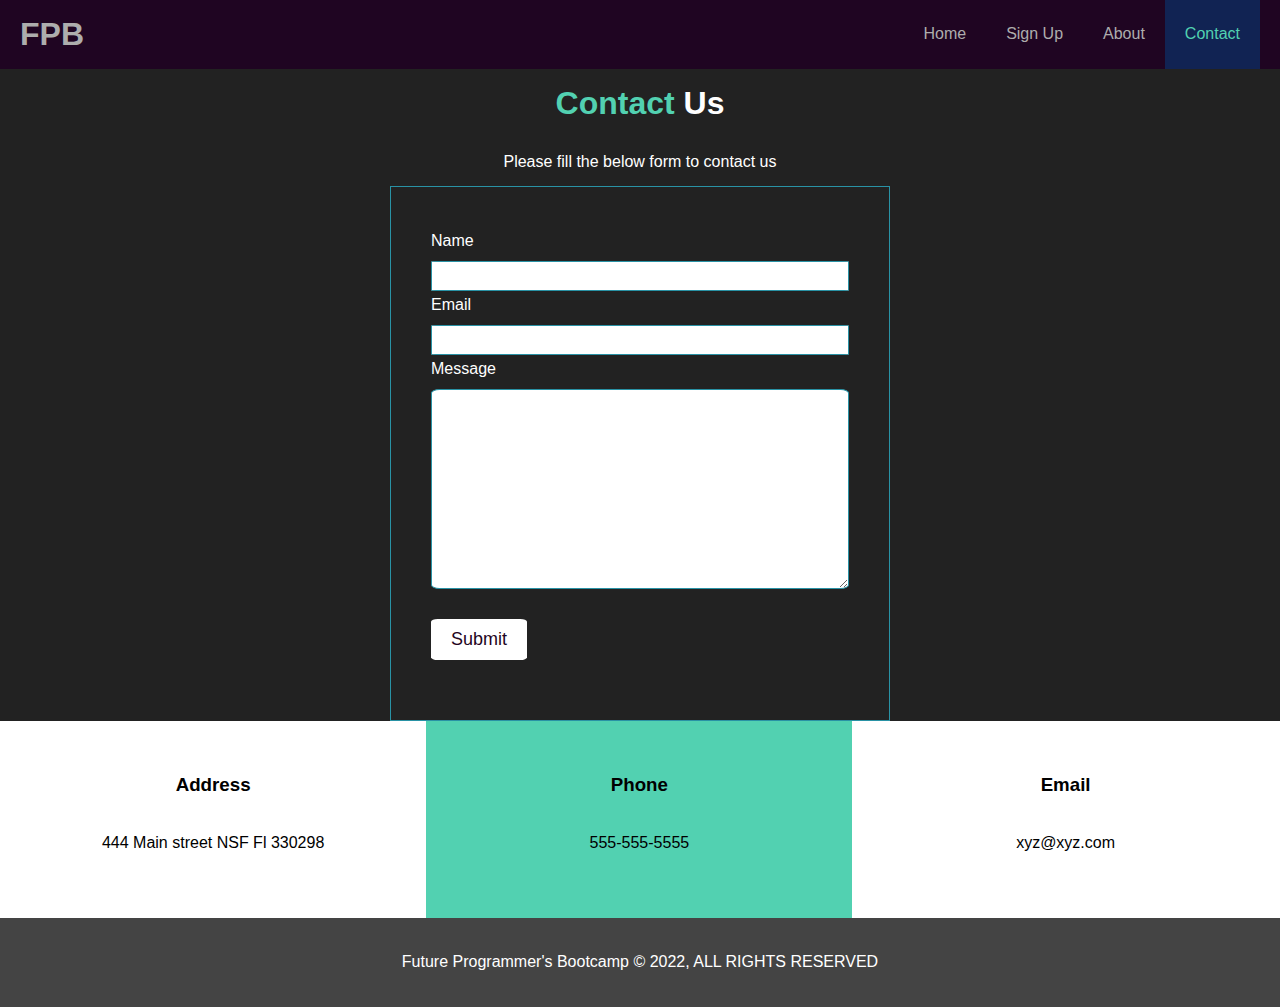
<file: contact.html>
<!DOCTYPE html>
<html lang="en">
<head>
  <meta charset="UTF-8">
  <meta http-equiv="X-UA-Compatible" content="IE=edge">
  <meta name="viewport" content="width=device-width, initial-scale=1.0">
  <meta name="description" content="Welcome to the most extraordinary coding bootcam in the US">
  <meta name="keywords" content="Future Programmer's, bootcamp, USA bootcamp, coding">
  <title>Future Programmers' Bootcamp | Welcome</title>
  <link rel="stylesheet" href="/css/style.css">
  <link rel="stylesheet" media="screen and (max-width: 768px" href="/css/mobile.css">
  <script src="https://kit. fontawesome.com/a314513647.js" crossorigin="anonymous"></script>
</head>
<body>
 <header>
    <nav id="navbar">
      <div class="container">
        <h1 class="logo"><a href="/index.html">FPB</a></h1>
        <ul>
          <li><a href="/index.html">Home</a></li>
          <li><a href="/Sign-Up.html">Sign Up</a></li>
          <li><a href="/about.html">About</a></li>
          <li><a class="current" href="/contact.html">Contact</a></li>
        </ul>
      </div>
    </nav>
  </header>
  <div id="background2">
    <section id="contact-form">
      <div class="container">
        <h1 class="l-heading"><span class="text-primary">Contact </span> Us</h1>
        <p>Please fill the below form to contact us</p>
      </div>
    </section>
    
    <form action="prcess.php">
      <div class="form-group" class="name2">
        <label for="name">Name</label>
        <input type="text" name="name" id="name">
      </div>
      <div class="form-group" class="email2">
        <label for="email">Email</label>
        <input type="email" name="email" id="email">
      </div>
      <div class="form-group" class="message2">
        <label for="message">Message</label>
        <textarea type="text" name="message" id="message">
        </textarea>
        <button type="submit" class="btn btn-light">Submit</button>
      </div>
    </form>
  </div>

  <section id="features">
    <div class="box" class="bg-light">
      <i class="fa-solid fa-hotel fa-3x"></i>
      <h3>Address</h3>
      <p>444 Main street NSF Fl 330298 </p>
    </div>
    <div class="box" id="blueish">
      <i class="fa-solid fa-phone fa-3x"></i>
      <h3 >Phone</h3>
      <p >555-555-5555</p>
    </div>
    <div class="box" class="bg-light">
      <i class="fa-solid fa-envelope fa-3x"></i>
      <h3>Email</h3>
      <p>xyz@xyz.com</p>
    </div>
  </section>

  <div class="clr"></div>
  <footer id="main-footer">
    <p>Future Programmer's Bootcamp &copy; 2022, ALL RIGHTS RESERVED</p>
  </footer>
</body>
</html>
</file>
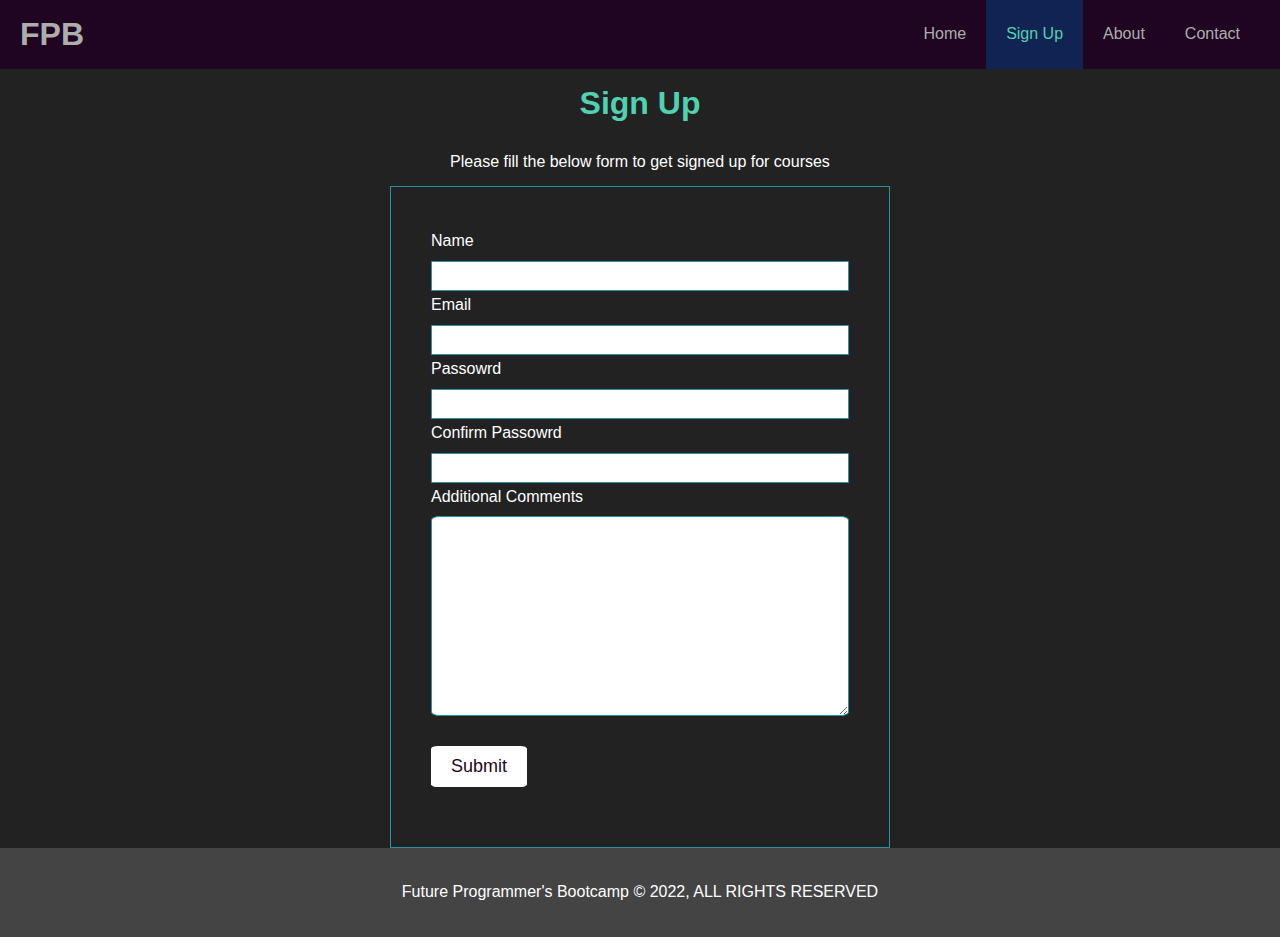
<file: Sign-Up.html>
<!DOCTYPE html>
<html lang="en">
<head>
  <meta charset="UTF-8">
  <meta http-equiv="X-UA-Compatible" content="IE=edge">
  <meta name="viewport" content="width=device-width, initial-scale=1.0">
  <meta name="description" content="Welcome to the most extraordinary coding bootcam in the US">
  <meta name="keywords" content="Future Programmer's, bootcamp, USA bootcamp, coding">
  <title>Future Programmers' Bootcamp | Welcome</title>
  <link rel="stylesheet" href="/css/style.css">
  <link rel="stylesheet" media="screen and (max-width: 768px" href="/css/mobile.css">
  <script src="https://kit. fontawesome.com/a314513647.js" crossorigin="anonymous"></script>
</head>
<body>
 <header>
    <nav id="navbar">
      <div class="container">
        <h1 class="logo"><a href="/index.html">FPB</a></h1>
        <ul>
          <li><a href="/index.html">Home</a></li>
          <li><a class="current" href="/Sign-Up.html">Sign Up</a></li>
          <li><a href="/about.html">About</a></li>
          <li><a href="/contact.html">Contact</a></li>
        </ul>
      </div>
    </nav>
  </header>

  <div id="background2">
    <section id="contact-form">
      <div class="container">
        <h1 class="l-heading"><span class="text-primary">Sign Up </span></h1>
        <p>Please fill the below form to get signed up for courses</p>
      </div>
    </section>
    
    <form action="prcess.php">
      <div class="form-group" class="name2">
        <label for="name">Name</label>
        <input type="text" name="name" id="name">
      </div>
      <div class="form-group" class="email2">
        <label for="email">Email</label>
        <input type="email" name="email" id="email">
      </div>
      <div class="form-group">
        <label for="password">Passowrd</label>
        <input type="password" name="password" id="password">
      </div>
      <div class="form-group">
        <label for="password2">Confirm Passowrd</label>
        <input type="password" name="password2" id="password2">
      </div>
      <div class="form-group" class="message2">
        <label for="message">Additional Comments</label>
        <textarea type="text" name="message" id="message">
        </textarea>
        <button type="submit" class="btn btn-light">Submit</button>
      </div>
    </form>
  </div>


  <div class="clr"></div>
  <footer id="main-footer">
    <p>Future Programmer's Bootcamp &copy; 2022, ALL RIGHTS RESERVED</p>
  </footer>
</body>
</html>
</file>
<file: css/style.css>
* {
  margin: 0;
  padding: 0;
  box-sizing: border-box;
}

html, body {
font-family: 'Franklin Gothic Medium', 'Arial Narrow', Arial, sans-serif;
line-height: 1.8em;
}

a {
  color: rgb(173, 173, 173);
  text-decoration: none; 
}

h1, h2, h3 {
  padding-bottom: 20px;
}

p {
  margin: 10px 0;
}

.container {
  margin: auto;
  max-width: 1400px;
  overflow: auto;
  padding: 0 20px;
}

.text-primary {
  color: rgb(82, 209, 177);
}

.lead{
 font-size: 20px;
}

.btn {
  display: inline-block;
  font-size: 18px;
  background: rgb(31, 5, 34);
  padding: 10px 20px;
  border: none;
  cursor: pointer;
}

.btn-light {
  color: rgb(31, 5, 34);
  background: white;
}


.clr {
  clear: both;
  }

.bg-light {
  background: white;
}
.l-heading {
  padding-top: 20px;
}
#navbar,
.bg-dark {
 background: rgb(31, 5, 34);
 color: #fff;
 overflow: auto;
}

#navbar h1 {
 float: left;
 padding-top: 20px;
}

#navbar ul {
 float: right;
 list-style: none;
}

#navbar ul li {
 float: left; 
}

#navbar ul li a {
  display: block;
  padding: 20px;
  text-align: center;
}

#navbar ul li a:hover,
.btn:hover  {
  cursor: pointer;
  background: rgb(17, 35, 83);
  color: rgb(82, 209, 177);
}

.current {
  background: rgb(17, 35, 83);
  color: rgb(82, 209, 177)
}

#navbar h1:hover {
 cursor: pointer;
}

#bootcamp1 {
  background: url(../img/bootcamp1.jpg) no-repeat center center/cover;
  overflow: auto;
  height: 600px;
  
}

#bootcamp1 .bootcamp1-content {
  color: #fff;
  text-align: center;
  padding-top: 170px;
  }

  #bootcamp1 .bootcamp1-content h1 {
    font-size: 60px;
    line-height: 1.2em;
  }

#home-info .info-img {
  background: url(../img/bootcamp2.jpg) no-repeat left center/cover;
  float: left;
  width: 50%;
  height: 600px;
}

#home-info .info-content {
  float: right;
  width: 50%;
  height: 100%;
  height: 600px;
  padding: 50px 30px;
  text-align: center;
  overflow: hidden;
  font-size: 20px;
  line-height: 1.8em;
  padding-top: 60px;
}

#home-info .info-content p {
  padding-bottom: 30px;
}

.box {
  float: left;
  width: 33.3%;
  padding: 50px;
  text-align: center;
}
 #blueish {
  background: rgb(82, 209, 177);
}

.box i {
  margin-top: 10px;
}

#about-info .info-right {
  float: right;
  width: 50%;
  min-height: 100%;
}

#about-info .info-right img {
  display: block center;
  width: 70%;
  padding-top: 50px; 
  padding-bottom: 50px
}

#about-info .info-left {
  float: left;
  width: 50%;
  min-height: 100%;
  padding-top: 50px;
}

#container2, #background2 {
  background: rgb(34, 34, 34);
  color: #fff;
}

#testimonials {
  height: 100%;
  background: url(/img/bootcamp6.jpg) no-repeat center/cover;
  padding: 40px;
  font-size: 20px;
}

#testimonials h2 {
  text-align: center;
  color: #fff;
  font-size: 40px;
}
.testimonial {
  background-color: rgb(30, 46, 46);
  color: #fff;
  opacity: 97%;
  padding: 20px;
}

#testimonials .testimonial img {
  width: 7%;
  height: 100%;
  float: left;
  border-radius: 50%;
}

label {
  display: block;
  margin-bottom: 5px;
}

input,
textarea {
  width: 100%;
  border: 0.1em rgb(41, 146, 165) solid;
  border-radius: 2%;
  height: 30px;
}
textarea {
  height: 200px;
}

input:focus,
textarea:focus {
  outline: none;
  border-color: aqua;
}
.btn {
  margin-bottom: 20px;
  margin-top: 20px;
  border-radius: 7%;

}
.container, .container p {
text-align: center;
}
/* for the form section contact*/
form {
  max-width: 500px;
  margin: auto;
  border: 0.09em rgb(41, 146, 165) solid; 
  padding: 40px;
}

#main-footer {
  text-align: center;
  background: #444;
  color: #fff;
  padding: 20px;
}
</file>
<file: css/mobile.css>
#navbar .logo {
 float: none;
 text-align: center;
}

#navbar ul, #navbar ul li {
  float: none;
}

#navbar ul li a {
  padding: px;
  border-bottom: rgb(50, 9, 55) dotted 1px;
}

#home-info .info-img {
  display: none;
}

#home-info .info-content {
  float: none;
  width: 100%;
}

.box {
  float: none;
  width: 100%;
}

#features .box {
  float: none;
  width: 100%;
}

#about-info .info-right,
#about-info .info-left {
  float: none;
  width: 100%;
  padding: 20px 20px;
}

#about-info .info-left {
  padding-bottom:0px;
}

#about-info .info-right img {
  border-radius: 0;
  padding: 1px 1px;
  padding-top: 0px;
}

.l-heading {
 line-height: 60px;
}

.testimonial {
  padding: 20px;
  float: none;
}

#testimonials .testimonial img {
  width: 30%;
  height: 100%;
  padding: 10px;
  float: none;
}
</file>
